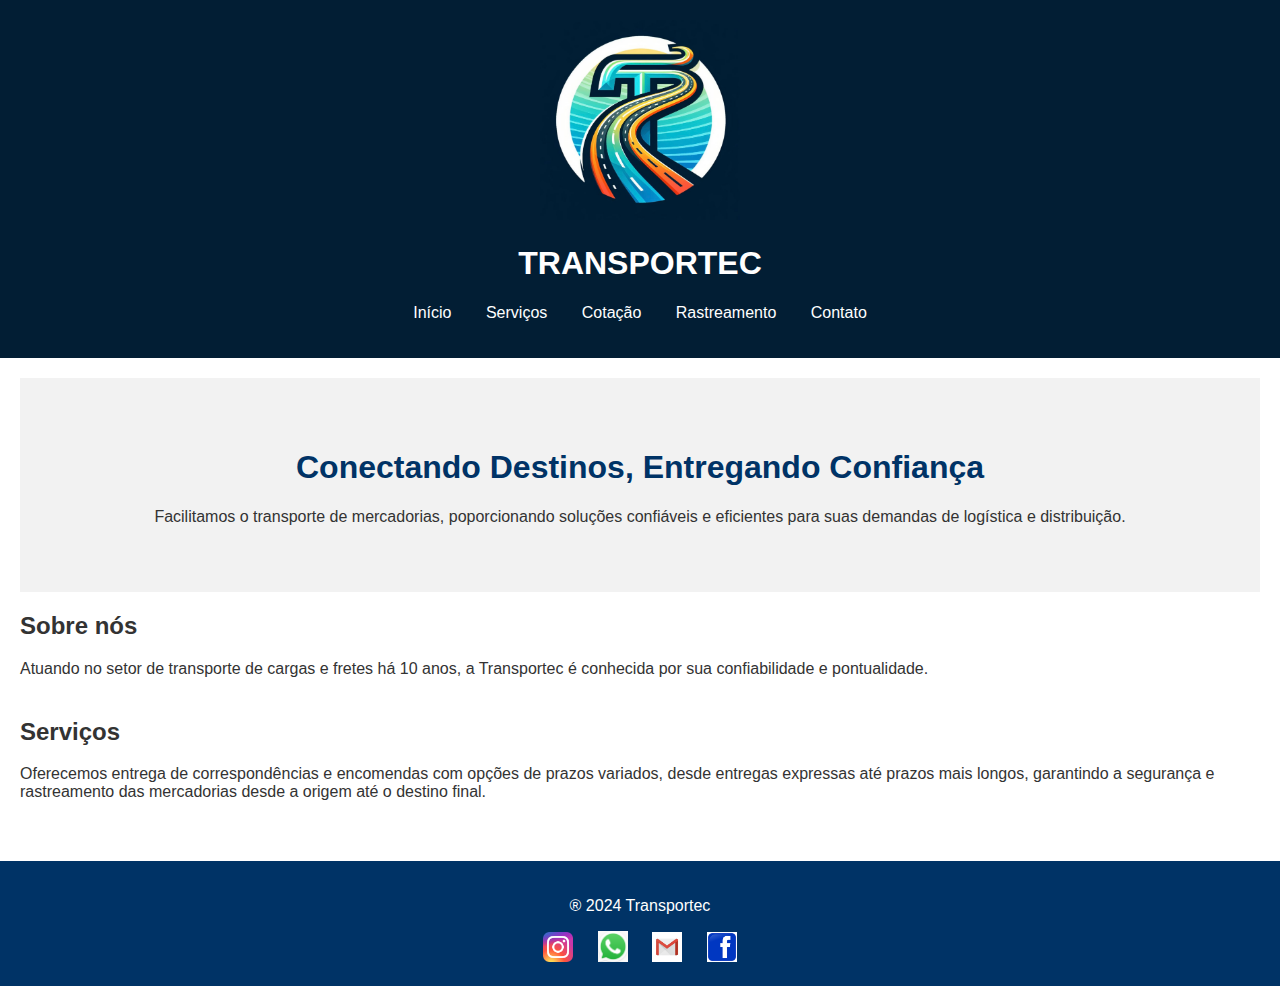
<file: index.html>
<!DOCTYPE html>
<html lang="en">
<head>
    <meta charset="UTF-8">
    <meta name="viewport" content="width=device-width, initial-scale=1.0">
    <title>Transportec - Conectando Destinos, Entregando Confiança</title>
    <link rel="stylesheet" href="styles.css">
</head>
<body>
    <header>
        <div class="logo">
            <img src="imagens/IMG_0881 (1).PNG">
            <h1>TRANSPORTEC</h1>
            
        </div>
        <nav>
            <ul>
                <li><a href="index.html">Início</a></li>
                <li><a href="servicos.html">Serviços</a></li>
                <li><a href="cotacao.html">Cotação</a></li>
                <li><a href="rastreamento.html">Rastreamento</a></li>
                <li><a href="contato.html">Contato</a></li>
            </ul>
        </nav>
    </header>
    <main>
        <section id="home-banner">
            <h1>Conectando Destinos, Entregando Confiança</h1>
            <p>Facilitamos o transporte de mercadorias, poporcionando soluções confiáveis e eficientes para suas demandas de logística e distribuição.</p>
        </section>
        <section id="about">
            <h2>Sobre nós</h2>
            <p>Atuando no setor de transporte de cargas e fretes há 10 anos, a Transportec é conhecida por sua confiabilidade e pontualidade.</p>
        </section>
        <section id="services">
            <h2>Serviços</h2>
            <p>Oferecemos entrega de correspondências e encomendas com opções de prazos variados, desde entregas expressas até prazos mais longos, garantindo a segurança e rastreamento das mercadorias desde a origem até o destino final.</p>
        </section>
    </main>
    <footer>
        <p>&reg; 2024 Transportec</p>
        <div class="social-media">
            <a href="#"><img src="imagens/instagram-logo.png" alt="Instagram"></a>
            <a href="#"><img src="imagens/whatsapp-logo-11.png" alt="WhatsApp"></a>
            <a href="#"><img src="imagens/transferir.jpeg" alt="Email"></a>
            <a href="#"><img src="imagens/transferir.png" alt="Facebook"></a>
        </div>
    </footer>
    <script src="script.js"></script>
</body>
</html>
</file>
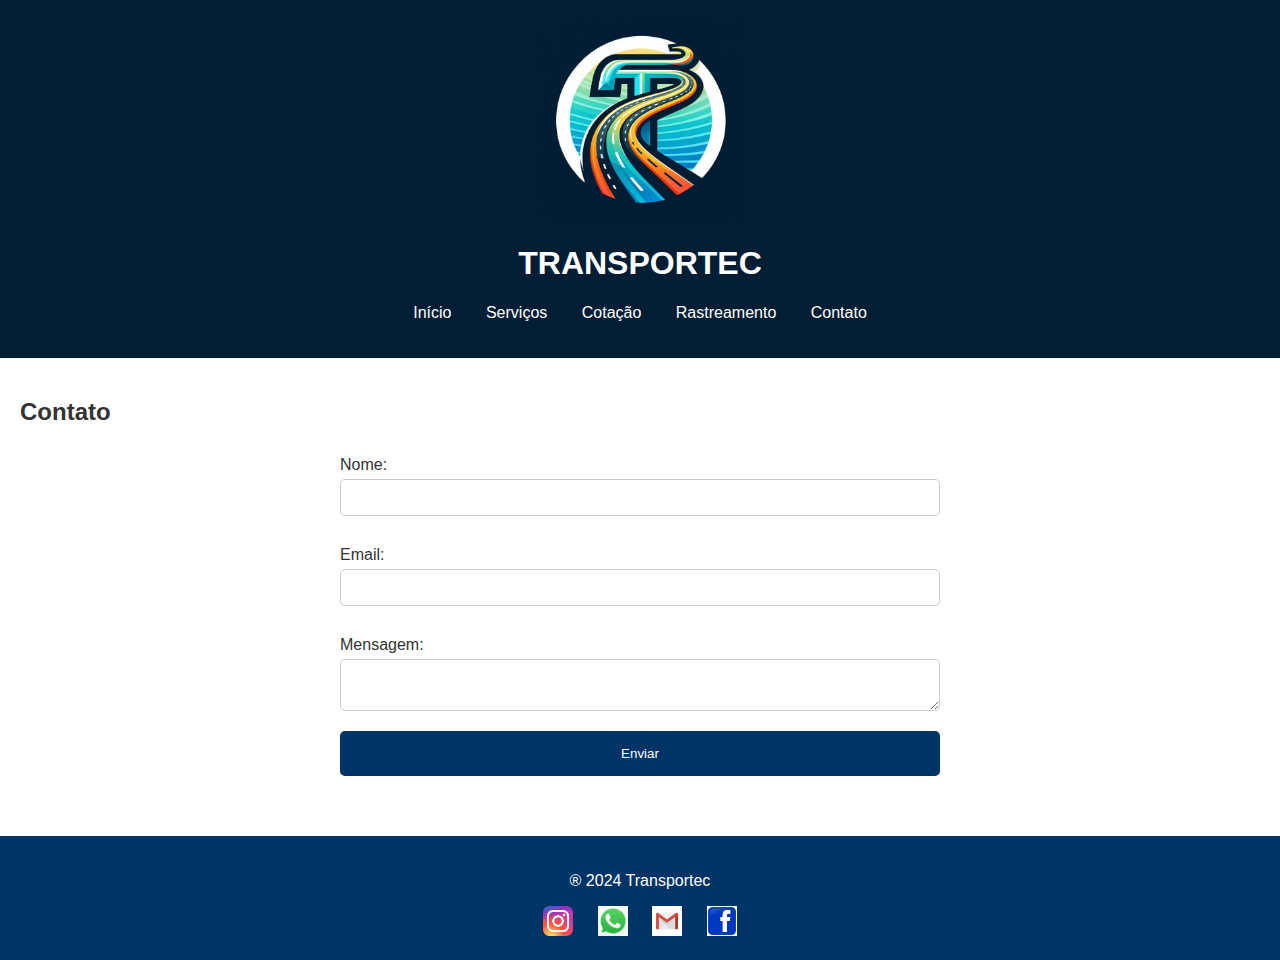
<file: contato.html>
<!DOCTYPE html>
<html lang="en">
<head>
    <meta charset="UTF-8">
    <meta name="viewport" content="width=device-width, initial-scale=1.0">
    <title>Contato - Transportec</title>
    <link rel="stylesheet" href="styles.css">
</head>
<body>
    <header>
        <div class="logo">
            <img src="imagens/IMG_0881 (1).PNG">
            <h1>TRANSPORTEC</h1>
        </div>
        <nav>
            <ul>
                <li><a href="index.html">Início</a></li>
                <li><a href="servicos.html">Serviços</a></li>
                <li><a href="cotacao.html">Cotação</a></li>
                <li><a href="rastreamento.html">Rastreamento</a></li>
                <li><a href="contato.html">Contato</a></li>
            </ul>
        </nav>
    </header>
    <main>
        <section id="contact">
            <h2>Contato</h2>
            <form id="contactForm">
                <label for="name">Nome:</label>
                <input type="text" id="name" name="name" required>
                <label for="email">Email:</label>
                <input type="email" id="email" name="email" required>
                <label for="message">Mensagem:</label>
                <textarea id="message" name="message" required></textarea>
                <button type="submit">Enviar</button>
            </form>
        </section>
    </main>
    <footer>
        <p>&reg; 2024 Transportec</p>
        <div class="social-media">
            <a href="#"><img src="imagens/instagram-logo.png" alt="Instagram"></a>
            <a href="#"><img src="imagens/whatsapp-logo-11.png" alt="WhatsApp"></a>
            <a href="#"><img src="imagens/transferir.jpeg" alt="Email"></a>
            <a href="#"><img src="imagens/transferir.png" alt="Facebook"></a>
        </div>
    </footer>
    <script src="script.js"></script>
</body>
</html>
</file>
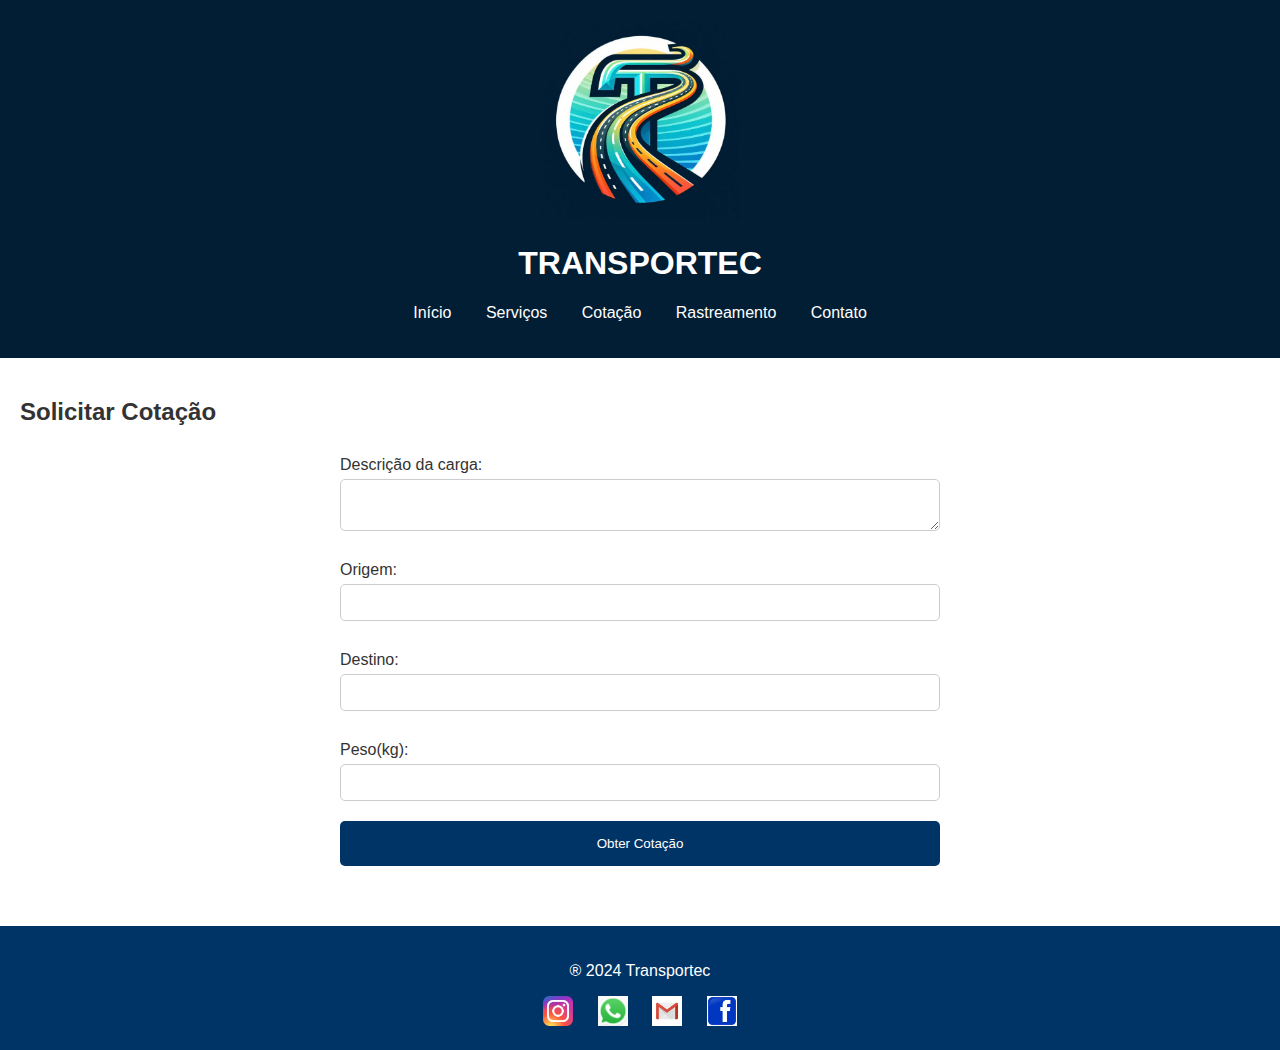
<file: cotacao.html>
<!DOCTYPE html>
<html lang="en">
<head>
    <meta charset="UTF-8">
    <meta name="viewport" content="width=device-width, initial-scale=1.0">
    <title>Cotação - Transportec</title>
    <link rel="stylesheet" href="styles.css">
</head>
<body>
    <header>
        <div class="logo">
            <img src="imagens/IMG_0881 (1).PNG">
            <h1>TRANSPORTEC</h1>
        </div>
        <nav>
            <ul>
                <li><a href="index.html">Início</a></li>
                <li><a href="servicos.html">Serviços</a></li>
                <li><a href="cotacao.html">Cotação</a></li>
                <li><a href="rastreamento.html">Rastreamento</a></li>
                <li><a href="contato.html">Contato</a></li>
            </ul>
        </nav>
    </header>
    <main>
        <section id="quote">
            <h2>Solicitar Cotação</h2>
            <form id="quoteForm">
                <label for="cargo">Descrição da carga:</label>
                <textarea id="cargo" name="cargo" required></textarea>
                <label for="origin">Origem:</label>
                <input type="text" id="origin" name="origin" required>
                <label for="destination">Destino:</label>
                <input type="text" id="destination" name="destination" required>
                <label for="weight">Peso(kg):</label>
                <input type="number" id="weight" name="weight" required>
                <button type="submit">Obter Cotação</button>
            </form>
        </section>
    </main>
    <footer>
        <p>&reg; 2024 Transportec</p>
        <div class="social-media">
            <a href="#"><img src="imagens/instagram-logo.png" alt="Instagram"></a>
            <a href="#"><img src="imagens/whatsapp-logo-11.png" alt="WhatsApp"></a>
            <a href="#"><img src="imagens/transferir.jpeg" alt="Email"></a>
            <a href="#"><img src="imagens/transferir.png" alt="Facebook"></a>
        </div>
    </footer>
    <script src="script.js"></script>
    </header>
</body>
</html>
</file>
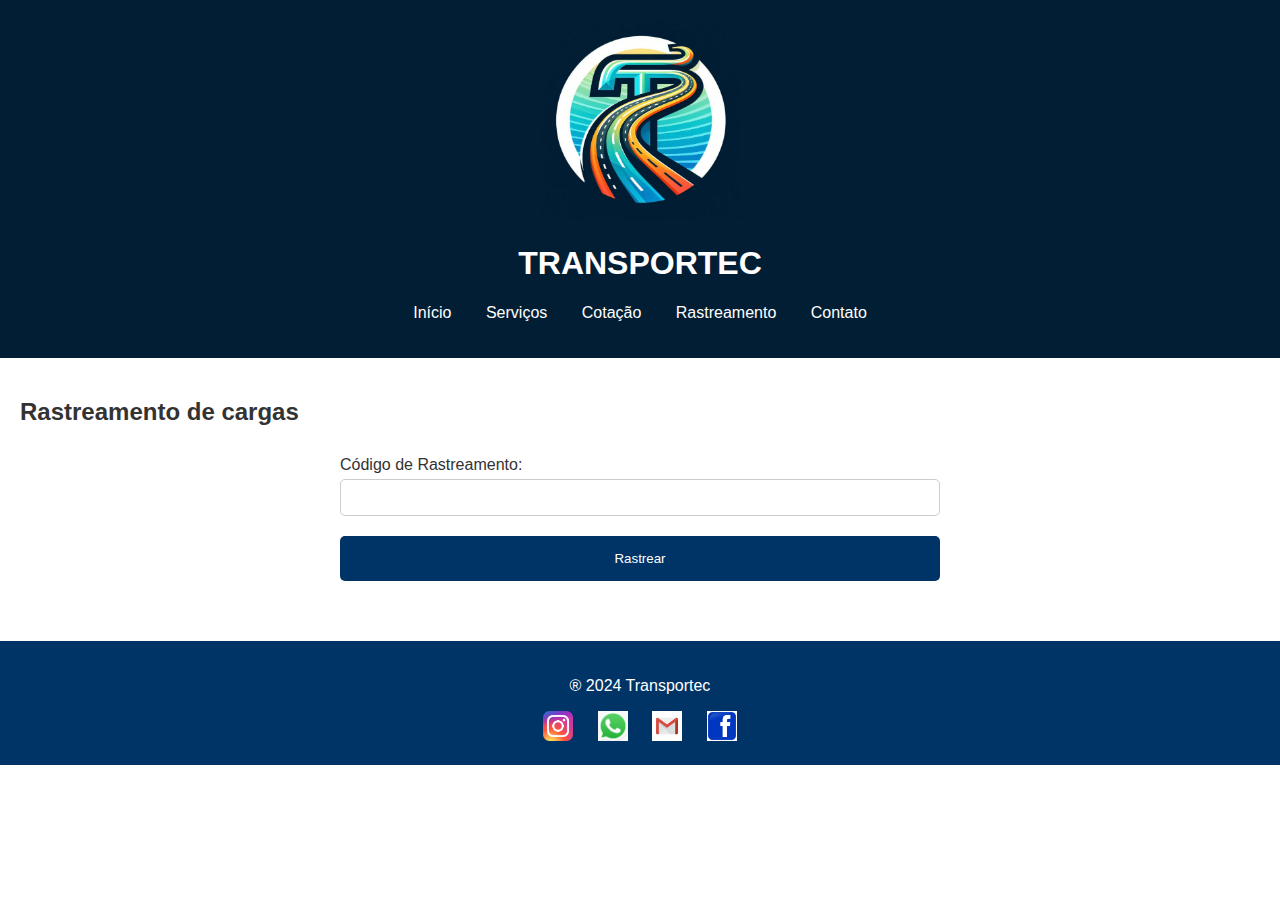
<file: rastreamento.html>
<!DOCTYPE html>
<html lang="en">
<head>
    <meta charset="UTF-8">
    <meta name="viewport" content="width=device-width, initial-scale=1.0">
    <title>Rastreamento - Transportec</title>
    <link rel="stylesheet" href="styles.css">
</head>
<body>
    <header>
        <div class="logo">
            <img src="imagens/IMG_0881 (1).PNG">
            <h1>TRANSPORTEC</h1>
        </div>
        <nav>
            <ul>
                <li><a href="index.html">Início</a></li>
                <li><a href="servicos.html">Serviços</a></li>
                <li><a href="cotacao.html">Cotação</a></li>
                <li><a href="rastreamento.html">Rastreamento</a></li>
                <li><a href="contato.html">Contato</a></li>
            </ul>
        </nav>
    </header>
    <main>
        <section id="tracking">
            <h2>Rastreamento de cargas</h2>
            <form id="trackingForm">
                <label for="trackingNumber">Código de Rastreamento:</label>
                <input type="text" id="trackingNumber" name="trackingNumber" required>
                <button type="submit">Rastrear</button>
            </form>
            <div id="trackingResult"></div>
        </section>
    </main>
    <footer>
        <p>&reg; 2024 Transportec</p>
        <div class="social-media">
            <a href="#"><img src="imagens/instagram-logo.png" alt="Instagram"></a>
            <a href="#"><img src="imagens/whatsapp-logo-11.png" alt="WhatsApp"></a>
            <a href="#"><img src="imagens/transferir.jpeg" alt="Email"></a>
            <a href="#"><img src="imagens/transferir.png" alt="Facebook"></a>
        </div>
    </footer>
    <script src="script.js"></script>
</body>
</html>
</file>
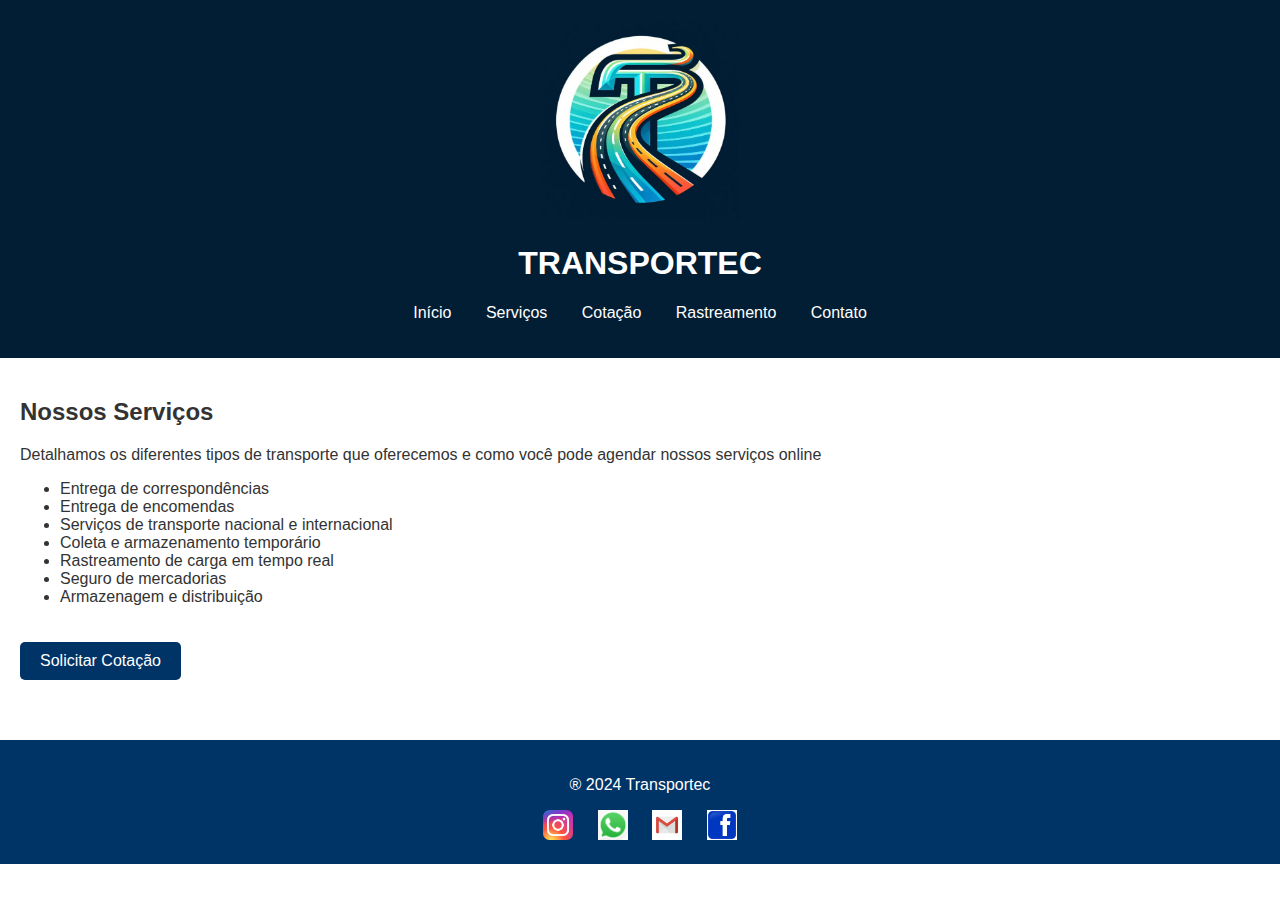
<file: servicos.html>
<!DOCTYPE html>
<html lang="en">
<head>
    <meta charset="UTF-8">
    <meta name="viewport" content="width=device-width, initial-scale=1.0">
    <title>Serviços - Transportec</title>
    <link rel="stylesheet" href="styles.css">
</head>
<body>
    <header>
        <div class="logo">
            <img src="imagens/IMG_0881 (1).PNG">
            <h1>TRANSPORTEC</h1>
        </div>
        <nav>
            <ul>
                <li><a href="index.html">Início</a></li>
                <li><a href="servicos.html">Serviços</a></li>
                <li><a href="cotacao.html">Cotação</a></li>
                <li><a href="rastreamento.html">Rastreamento</a></li>
                <li><a href="contato.html">Contato</a></li>
            </ul>
        </nav>
    </header>
    <main>
        <section id="services-details">
            <h2>Nossos Serviços</h2>
            <p>Detalhamos os diferentes tipos de transporte que oferecemos e como você pode agendar nossos serviços online</p>
            <ul>
                <li>Entrega de correspondências</li>
                <li>Entrega de encomendas</li>
                <li>Serviços de transporte nacional e internacional</li>
                <li>Coleta e armazenamento temporário</li>
                <li>Rastreamento de carga em tempo real</li>
                <li>Seguro de mercadorias</li>
                <li>Armazenagem e distribuição</li>
            </ul>
            <a href="cotacao.html" class="cta-button">Solicitar Cotação</a>
        </section>
    </main>
    <footer>
        <p>&reg; 2024 Transportec</p>
        <div class="social-media">
            <a href="#"><img src="imagens/instagram-logo.png" alt="Instagram"></a>
            <a href="#"><img src="imagens/whatsapp-logo-11.png" alt="WhatsApp"></a>
            <a href="#"><img src="imagens/transferir.jpeg" alt="Email"></a>
            <a href="#"><img src="imagens/transferir.png" alt="Facebook"></a>
        </div>
    </footer>
    <script src="script.js"></script>
</body>
</html>
</file>
<file: styles.css>
body {
    font-family: Arial, sans-serif;
    margin: 0;
    padding: 0;
    color: #333;
}

header {
    background-color: #021E34;
    color: white;
    padding: 20px;
    text-align: center;
}

header .logo img {
    width: 200px;
}

nav ul {
    list-style-type: none;
    padding: 0;
}

nav ul li {
    display: inline;
    margin: 0 15px;
}

nav ul li a {
    color: white;
    text-decoration: none;
}

main {
    padding: 20px;
}

#home-banner {
    text-align: center;
    padding: 50px 20px;
    background-color: #f2f2f2;
}

#home-banner h1 {
    color: #003366;
}

#about, #services, #services-details, #quote, #tracking, #contact {
    margin-bottom: 40px;
}

footer {
    background-color: #003366;
    color: white;
    text-align: center;
    padding: 20px 0;
}

.social-media img {
    width: 30px;
    margin: 0 10px;
}

form {
    max-width: 600px;
    margin: 0 auto;
    display: flex;
    flex-direction: column;
}

form label {
    margin: 10px 0 5px;
}

form input, form textarea {
    padding: 10px;
    margin-bottom: 20px;
    border: 1px solid #ccc;
    border-radius: 5px;
}

form button {
    padding: 15px;
    background-color: #003366;
    color: white;
    border: none;
    border-radius: 5px;
    cursor: pointer;
}

form button:hover {
    background-color: #002244;
}

.cta-button {
    display: inline-block;
    padding: 10px 20px;
    background-color: #003366;
    color: white;
    text-decoration: none;
    border-radius: 5px;
    margin-top: 20px;
}

.cta-button:hover {
    background-color: #002244;
}
</file>
